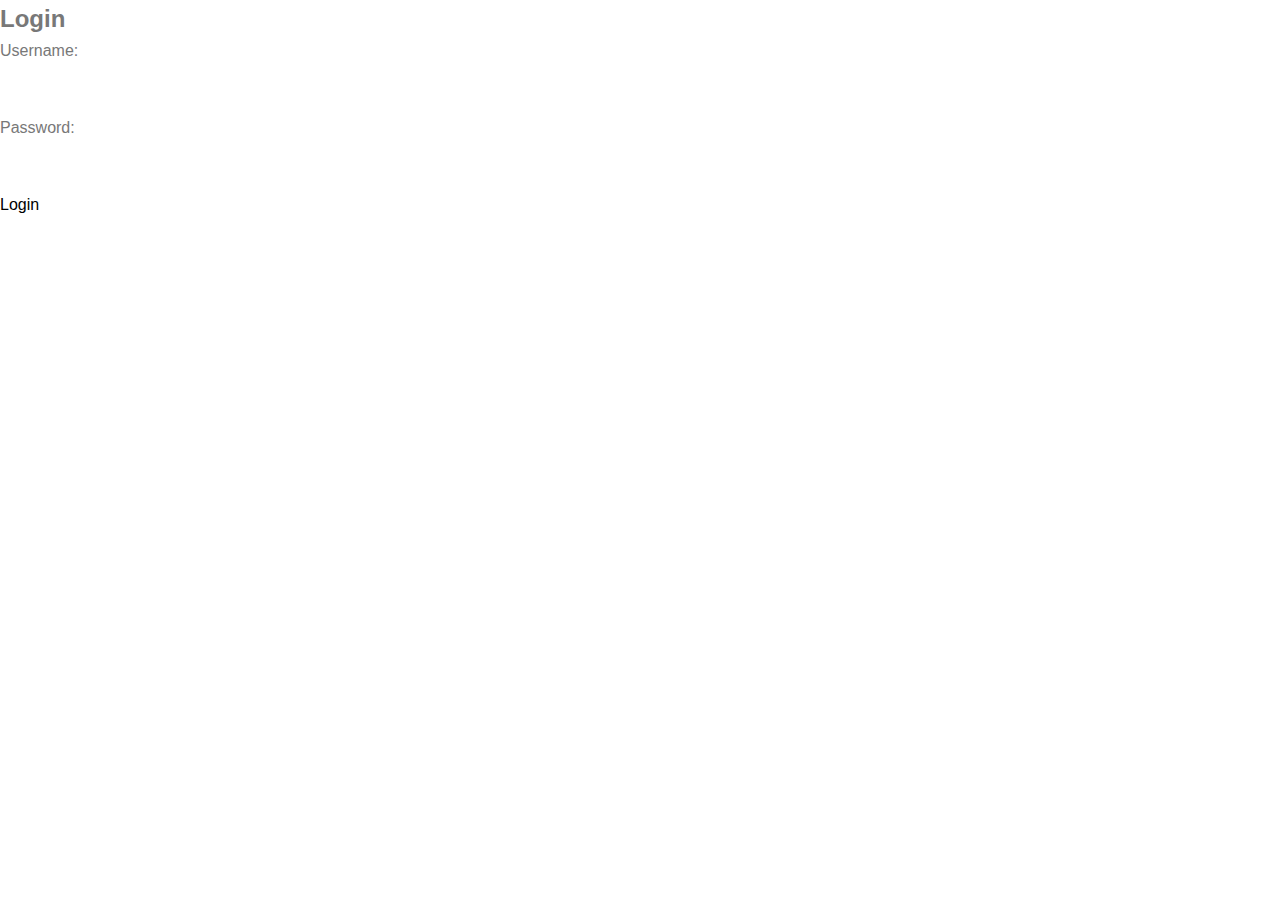
<file: webootcamp/login.html>
<!DOCTYPE html>
<html lang="en">
<head>
    <meta charset="UTF-8">
    <meta name="viewport" content="width=device-width, initial-scale=1.0">
    <title>Login</title>
    <link rel="stylesheet" href="./assets/css/style.css"> 
</head>
<body>
    <div class="login-container">
        <h2>Login</h2>
        <form action="login.php" method="POST">
            <label for="username">Username:</label>
            <input type="text" id="username" name="username" required><br>
            
            <label for="password">Password:</label>
            <input type="password" id="password" name="password" required><br>
            
            <button type="submit">Login</button>
        </form>
    </div>
</body>
</html>
</file>
<file: webootcamp/assets/css/style.css>
/*-----------------------------------*\
  #style.css
\*-----------------------------------*/

/**
 * copyright 2022 codewithsadee
 */





/*-----------------------------------*\
  #CUSTOM PROPERTY
\*-----------------------------------*/

:root {

  /**
   * colors
   */

  --rich-black-fogra-29: hsl(210, 26%, 7%);
  --champagne-pink_20: hsla(23, 61%, 86%, 0.2);
  --independence_30: hsla(245, 17%, 29%, 0.3);
  --gray-x-11-gray: hsl(0, 0%, 73%);
  --champagne-pink: hsl(23, 61%, 86%);
  --spanish-gray: hsl(0, 0%, 60%);
  --sonic-silver: hsl(0, 0%, 47%);
  --deep-saffron: hsl(32, 100%, 59%);
  --dark-orange: hsl(28, 100%, 58%);
  --desert-sand: hsl(23, 49%, 82%);
  --isabelline: hsl(38, 44%, 96%);
  --gainsboro: hsl(0, 0%, 87%);
  --tangerine: hsl(31, 84%, 50%);
  --cinnabar: hsl(3, 90%, 55%);
  --black_95: hsla(0, 0%, 0%, 0.95);
  --cultured: hsl(0, 0%, 93%);
  --white: hsl(0, 0%, 100%);
  --black: hsl(0, 0%, 0%);
  --onyx: hsl(0, 0%, 27%);

  /**
   * typography
   */

  --ff-shadows-into-light: 'Shadows Into Light', cursive;
  --ff-roboto: 'Roboto', sans-serif;
  --ff-rubik: 'Rubik', sans-serif;

  --fs-1: 3.2rem;
  --fs-2: 2.2rem;
  --fs-3: 1.8rem;
  --fs-4: 1.4rem;
  --fs-5: 1.2rem;

  --fw-500: 500;
  --fw-600: 600;
  --fw-700: 700;

  /**
   * spacing
   */

  --section-padding: 60px;

  /**
   * shadow
   */

  --shadow-1: 0 1px 4px hsla(0, 0%, 0%, 0.2);
  --shadow-2: 0 1px 2px hsla(0, 0%, 0%, 0.2);

  /**
   * transition
   */

  --transition-1: 0.25s ease;
  --transition-2: 0.5s ease;

  /**
   * clip path
   */

  --clip-path-1: polygon(0 40%, 100% 0%, 100% 100%, 0 100%);
  --clip-path-2: polygon(0 0%, 100% 0%, 100% 100%, 0 100%);

}





/*-----------------------------------*\
  #RESET
\*-----------------------------------*/

*,
*::before,
*::after {
  margin: 0;
  padding: 0;
  box-sizing: border-box;
}

li { list-style: none; }

a {
  text-decoration: none;
  color: inherit;
}

a,
img,
svg,
span,
input,
select,
button,
textarea,
ion-icon { display: block; }

img { height: auto; }

input,
select,
button,
textarea {
  background: none;
  border: none;
  font: inherit;
}

input,
select,
textarea { width: 100%; }

button { cursor: pointer; }

ion-icon { pointer-events: none; }

address { font-style: normal; }

html {
  font-family: var(--ff-roboto);
  font-size: 10px;
  scroll-behavior: smooth;
}

body {
  background-color: var(--white);
  color: var(--sonic-silver);
  font-size: 1.6rem;
  line-height: 1.6;
  overflow-x: hidden;
}

body.active { overflow: hidden; }

:focus-visible { outline-offset: 4px; }

::selection {
  background-color: #FFC602;
  color: var(--white);
}

::-webkit-scrollbar { width: 8px; }

::-webkit-scrollbar-track { background-color: var(--cultured); }

::-webkit-scrollbar-thumb { background-color: #FFC602; }

::-webkit-scrollbar-thumb:hover { background-color: var(--tangerine); }





/*-----------------------------------*\
  #REUSED STYLE
\*-----------------------------------*/

.container { padding-inline: 15px; }

.h1,
.h2,
.h3,
.h4 {
  font-family: var(--ff-rubik);
  color: var(-independence_30);
  line-height: 1.2;
  letter-spacing: -1px;
}

.h1,
.h2 { font-size: var(--fs-1); }

.h2,
.h3,
.h4 { font-weight: var(--fw-600); }

.h3 { font-size: var(--fs-2); }

.h4 { font-size: var(--fs-3); }

.btn {
  background-color: #FFC602;
  color: var(--white);
  font-family: var(--ff-rubik);
  font-size: var(--fs-4);
  font-weight: var(--fw-500);
  height: var(--height, 45px);
  padding-inline: var(--padding-inline, 35px);
  transition: var(--transition-1);
}

.btn-hover {
  position: relative;
  overflow: hidden;
  z-index: 1;
}

.btn-hover::after {
  content: "";
  position: absolute;
  bottom: -1px;
  left: 20px;
  width: 1px;
  height: 1px;
  transform: translate(-50%, 51%) scale(var(--scale, 1));
  border-radius: 50%;
  background-color: var(--rich-black-fogra-29);
  z-index: -1;
  transition: var(--transition-2);
}

.btn-hover:is(:hover, :focus)::after { --scale: 500; }

.section { padding-block: var(--section-padding); }

.section.white { background-color: var(--isabelline); }

.section-divider { position: relative; }

.section-divider::before,
.section-divider::after {
  content: "";
  position: absolute;
  bottom: 0;
  left: 0;
  width: 100%;
  height: 15px;
  background-repeat: repeat no-repeat;
  background-position: bottom;
}

.section-divider.white::after { background-image: url("../images/shape-white.png"); }

.section-divider.gray::after { background-image: url("../images/shape-grey.png"); }

.w-100 { width: 100%; }

.has-scrollbar {
  display: flex;
  gap: 10px;
  overflow-x: auto;
  scroll-snap-type: inline mandatory;
  padding-block-end: 40px;
}

.has-scrollbar::-webkit-scrollbar { height: 12px; }

.has-scrollbar::-webkit-scrollbar-button { width: calc(25% - 40px); }

.has-scrollbar::-webkit-scrollbar-track {
  outline: 2px solid #FFC602;
  border-radius: 50px;
}

.has-scrollbar::-webkit-scrollbar-thumb {
  border: 3px solid var(--cultured);
  border-radius: 50px;
}

.section-title > .span {
  display: inline-block;
  color: #FFC602;
}

.abs-img {
  position: absolute;
  transform: scale(1);
}

.scale-up-anim { animation: scaleUp 1s linear infinite alternate; }

@keyframes scaleUp {
  0% { transform: scale(1);}
  100% { transform: scale(1.05); }
}

.section-subtitle {
  color: var(--cinnabar);
  font-family: var(--ff-rubik);
  text-align: center;
  font-weight: var(--fw-500);
}

.badge {
  position: absolute;
  background: var(--bg-color, var(--cinnabar));
  color: var(--white);
  font-size: var(--fs-5);
  font-weight: var(--fw-600);
  padding: var(--padding-block, 2px) 15px;
}

.rating-wrapper {
  display: flex;
  gap: 5px;
  color: #FFC602;
}





/*-----------------------------------*\
  #HEADER
\*-----------------------------------*/

/* .navbar, */
.header-btn-group .btn { display: none; }

.header {
  --color: var(--white);
  --btn-color: var(--white);

  position: absolute;
  top: 0;
  left: 0;
  width: 100%;
  padding-block: 20px;
  border-block-end: 1px solid var(--champagne-pink_20);
  z-index: 4;
}

.header.active {
  --color: var(--rich-black-fogra-29);
  --btn-color: var(--rich-black-fogra-29);

  position: fixed;
  top: -86px;
  background-color: var(--white);
  box-shadow: var(--shadow-1);
  animation: slideIn 0.5s ease-out forwards;
}

@keyframes slideIn {
  0% { transform: translateY(0); }
  100% { transform: translateY(100%); }
}

.header .container {
  display: flex;
  justify-content: space-between;
  align-items: center;
}

.logo {
  color: var(--color);
  font-family: var(--ff-rubik);
  font-size: 2.8rem;
  font-weight: var(--fw-700);
  letter-spacing: -2px;
}

.logo .span {
  display: inline-block;
  color: #FFC602;
}

.header-btn-group {
  display: flex;
  align-items: center;
  gap: 20px;
}

.search-btn {
  color: var(--btn-color);
  font-size: 20px;
}

.search-btn ion-icon { --ionicon-stroke-width: 50px; }

.nav-toggle-btn {
  display: grid;
  gap: 4px;
}

.line {
  width: 10px;
  height: 3px;
  background-color: var(--btn-color);
  border-radius: 5px;
  transition: var(--transition-1);
}

.line.middle { width: 20px; }

.line.bottom { margin-left: auto; }

.nav-toggle-btn.active .line.top { transform: translate(1px, 3px) rotate(45deg); }

.nav-toggle-btn.active .line.middle { transform: rotate(-45deg); }

.nav-toggle-btn.active .line.bottom { transform: translate(-1px, -3px) rotate(45deg); }

.navbar {
  position: absolute;
  top: 100%;
  left: 50%;
  transform: translateX(-50%);
  width: calc(100% - 30px);
  background-color: var(--white);
  padding-inline: 20px;
  box-shadow: var(--shadow-1);
  height: 0;
  overflow: hidden;
  visibility: hidden;
  transition: var(--transition-1);
}

.navbar.active {
  height: 236px;
  visibility: visible;
}

.navbar-list { margin-block: 10px; }

.nav-item:not(:last-child) { border-block-end: 1px solid hsla(0, 0%, 0%, 0.04); }

.navbar-link {
  color: var(--rich-black-fogra-29);
  font-size: var(--fs-4);
  font-family: var(--ff-rubik);
  font-weight: var(--fw-500);
  padding: 10px 15px;
  transition: var(--transition-1);
}

.navbar-link:is(:hover, :focus) { color: var(--dark-orange); }




/*-----------------------------------*\
  #SEARCH BOX
\*-----------------------------------*/

.search-container {
  position: fixed;
  top: -60%;
  left: 0;
  width: 100%;
  height: 110%;
  background-color: var(--black_95);
  display: flex;
  justify-content: center;
  align-items: center;
  padding-inline: 15px;
  z-index: 5;
  visibility: hidden;
  opacity: 0;
  transition: var(--transition-2);
}

.search-container.active {
  visibility: visible;
  opacity: 1;
  transform: translateY(50%);
}

.search-box {
  position: relative;
  width: 100%;
  max-width: 500px;
}

.search-input {
  color: var(--gainsboro);
  font-size: 3rem;
  padding: 20px 15px;
  padding-inline-end: 70px;
}

.search-input::placeholder { color: var(--spanish-gray); }

.search-input::-webkit-search-cancel-button { display: none; }

.search-submit {
  position: absolute;
  top: 50%;
  transform: translateY(-50%);
  right: 15px;
  color: var(--onyx);
  font-size: 4rem;
  transition: var(--transition-1);
}

.search-submit:is(:hover, :focus) { color: var(--gainsboro); }

.search-close-btn {
  position: absolute;
  inset: 0;
  z-index: -1;
  cursor: url("../images/close.png"), auto;
}





/*-----------------------------------*\
  #HERO
\*-----------------------------------*/

.hero-banner { display: none; }

.hero {
  background-repeat: no-repeat;
  background-size: cover;
  background-position: center;
  padding-block: 115px 50px;
  text-align: center;
}

.hero-subtitle {
  color: #FFC602;
  font-family: var(--ff-shadows-into-light);
  font-size: var(--fs-3);
  letter-spacing: 1px;
  margin-block-end: 25px;
}

.hero-title {
  color: #fff;
  max-width: 12ch;
  margin-inline: auto;
}

.hero-text {
  color: #fff;
  margin-block: 15px 30px;
  max-width: 44ch;
  margin-inline: auto;
}

.hero .btn { margin-inline: auto; }

.hero .btn:is(:hover, :focus) {
  background-color: var(--white);
  color: var(--black);
}





/*-----------------------------------*\
  #PROMO
\*-----------------------------------*/

.promo-card {
  position: relative;
  background-color: var(--black);
  text-align: center;
  padding: 40px 30px;
  box-shadow: var(--shadow-2);
  z-index: 1;
}

.promo-card::after {
  content: "";
  position: absolute;
  inset: 0;
  background-color: #FFC602;
  clip-path: var(--clip-path-1);
  transform: scaleY(0.3);
  transform-origin: bottom;
  z-index: -1;
  transition: var(--transition-1);
}

.promo-card:hover::after {
  clip-path: var(--clip-path-2);
  transform: scaleY(1);
}

.promo-card .card-icon svg { margin-inline: auto; }

.promo-card:hover .card-icon path { fill: var(--white); }

.promo-card:hover :is(.card-title, .card-text) { color: var(--white); }

.promo-card .card-title {
  margin-block: 15px;
  transition: var(--transition-1);
}

.promo-card .card-text {
  margin-block-end: 15px;
  transition: var(--transition-1);
}

.promo-card .card-banner {
  max-width: max-content;
  margin-inline: auto;
  aspect-ratio: 1 / 1;
}

.promo-item {
  min-width: 100%;
  scroll-snap-align: start;
}





/*-----------------------------------*\
  #ABOUT
\*-----------------------------------*/

.about { text-align: center; }

.about-banner {
  position: relative;
  aspect-ratio: 1 / 0.9;
}

.about-img {
  max-width: max-content;
  margin-inline: auto;
}

.about-banner .abs-img {
  top: 0;
  left: 100px;
}

.about .section-title {
  max-width: 15ch;
  margin-block: 40px 10px;
  margin-inline: auto;
}

.about-list { margin-block: 20px 30px; }

.about-item {
  display: flex;
  justify-content: center;
  align-items: center;
  gap: 10px;
}

.about-item:not(:last-child) { margin-block-end: 10px; }

.about-item ion-icon {
  background-color: #FFC602;
  color: var(--white);
  font-size: 1.2rem;
  padding: 4px;
  border-radius: 50%;
  --ionicon-stroke-width: 110px;
}

.about-item .span {
  color: var(--rich-black-fogra-29);
  font-family: var(--ff-rubik);
  font-weight: var(--fw-500);
}

.about .btn { margin-inline: auto; }





/*-----------------------------------*\
  #FOOD MENU
\*-----------------------------------*/

.food-menu {
  background-color: var(--isabelline);
  text-align: center;
}

.food-menu .section-title { margin-block: 10px 20px; }

.food-menu .section-text {
  max-width: 44ch;
  margin-inline: auto;
  margin-block-end: 30px;
}

.fiter-list {
  display: flex;
  flex-wrap: wrap;
  justify-content: center;
  gap: 10px;
  margin-block-end: 40px;
}

.filter-btn {
  background-color: var(--white);
  color: var(--color, var(--rich-black-fogra-29));
  font-family: var(--ff-rubik);
  font-weight: var(--fw-500);
  padding: 5px 20px;
  border: 1px solid var(--border-color, var(--cultured));
}

.filter-btn.active {
  background-color: #FFC602;
  --color: var(--white);
  --border-color: #FFC602;
}

.food-menu-list {
  display: grid;
  gap: 30px;
}

.food-menu-card {
  background-color: var(--white);
  padding: 40px;
  box-shadow: var(--shadow-2);
}

.food-menu-card:focus-within { outline: 1px auto -webkit-focus-ring-color; }

.food-menu-card .card-banner {
  position: relative;
  padding-block-start: 30px;
  max-width: max-content;
  aspect-ratio: 1 / 1;
  margin-inline: auto;
}

.food-menu-card .badge {
  top: 0;
  left: 0;
}

.food-menu-btn {
  position: absolute;
  top: calc(50% + 15px);
  left: 50%;
  transform: translate(-50%, 0);
  min-width: max-content;
  --bg-color: var(--cinnabar);
  width: 60%;
  --height: 40px;
  --padding-inline: 20px;
  opacity: 0;
  transition: var(--transition-2);
}

.food-menu-btn:is(:hover, :focus) { --bg-color: #FFC602; }

.food-menu-card:is(:hover, :focus-within) .food-menu-btn {
  transform: translate(-50%, -50%);
  opacity: 1;
}

.food-menu-card .wrapper {
  display: flex;
  justify-content: center;
  align-items: center;
  gap: 15px;
  margin-block: 20px 10px;
}

.food-menu-card .category {
  font-family: var(--ff-rubik);
  font-weight: var(--fw-500);
}

.food-menu-card .rating-wrapper { font-size: 1.4rem; }

.food-menu-card .card-title { margin-block-end: 10px; }

.food-menu-card .price-wrapper {
  display: flex;
  justify-content: center;
  gap: 5px;
  font-family: var(--ff-rubik);
  font-weight: var(--fw-600);
}

.food-menu-card .price-text {
  color: var(--cinnabar);
  text-transform: uppercase;
  padding-inline-end: 5px;
}

.food-menu-card .price { color: #FFC602; }

.food-menu-card .del { color: var(--gray-x-11-gray); }





/*-----------------------------------*\
  #CTA
\*-----------------------------------*/

.cta {
  background-repeat: no-repeat;
  background-size: cover;
  background-position: center;
  text-align: center;
  overflow: hidden;
}

.cta::before {
  bottom: auto;
  top: 0;
  background-image: url("../images/shape-grey.png");
  transform: scaleY(-1);
}

.cta .section-title {
  color: var(--white);
  line-height: 1.5;
  letter-spacing: -2px;
  max-width: 17ch;
  margin-inline: auto;
}

.cta .section-text {
  color: var(--gainsboro);
  margin-block: 25px 20px;
}

.cta .btn { margin-inline: auto; }

.cta-banner {
  position: relative;
  aspect-ratio: 1 / 0.9;
}

.cta-img { transform: scale(1.3) translateY(60px); }

.cta-banner .abs-img {
  top: 50px;
  left: 10px;
}





/*-----------------------------------*\
  #DELIVERY
\*-----------------------------------*/

.delivery-content { margin-block-end: 40px; }

.delivery .section-title {
  max-width: 17ch;
  line-height: 1.6;
  letter-spacing: -2px;
}

.delivery .section-text { margin-block: 15px 25px; }

.delivery-banner {
  position: relative;
  aspect-ratio: 1 / 0.86;
}

.delivery-img {
  position: absolute;
  top: 0;
  left: 0;
  transform: translateX(-80px);
  transition: var(--transition-2);
}





/*-----------------------------------*\
  #TESTIMONIALS
\*-----------------------------------*/

.testi { text-align: center; }

.testi .section-title { margin-block: 10px 20px; }

.testi .section-text {
  max-width: 44ch;
  margin-inline: auto;
  margin-block-end: 30px;
}

.testi-card {
  background-color: var(--white);
  padding: 40px;
  text-align: left;
  box-shadow: var(--shadow-2);
}

.testi-card .profile-wrapper {
  display: flex;
  align-items: center;
  gap: 15px;
}

.testi-card .avatar {
  min-width: max-content;
  border-radius: 50%;
  overflow: hidden;
}

.testi-card .testi-name { margin-block-end: 2px; }

.testi-card .testi-title {
  font-family: var(--ff-rubik);
  font-size: var(--fs-4);
}

.testi-card .testi-text { margin-block: 20px 15px; }

.testi-item {
  min-width: 100%;
  scroll-snap-align: start;
}





/*-----------------------------------*\
  #BANNER
\*-----------------------------------*/

.banner { color: var(--white); }

.banner-list {
  display: grid;
  gap: 10px;
}

.banner-lg { height: 430px; }

.banner-sm { height: 200px; }

.banner-md { height: 240px; }

.banner-card {
  position: relative;
  height: 100%;
  box-shadow: var(--shadow-2);
  overflow: hidden;
}

.banner-card .banner-img {
  background-color: var(--gainsboro);
  width: 100%;
  height: 100%;
  object-fit: cover;
  transform: scale(1);
  transition: var(--transition-2);
}

.banner-card:is(:hover, :focus-within) .banner-img { transform: scale(1.05); }

.banner-item-content {
  position: absolute;
  top: 50%;
  transform: translateY(-50%);
  left: 20px;
  right: 20px;
  max-height: calc(100% - 30px);
}

.banner-md .banner-item-content { left: 50%; }

.banner-subtitle,
.banner-title {
  font-family: var(--ff-rubik);
  font-weight: var(--fw-600);
  line-height: 1.2;
  letter-spacing: -0.5px;
}

.banner-lg .banner-subtitle {
  font-size: var(--fs-2);
  margin-block-end: 10px;
}

.banner-lg .banner-title {
  font-size: var(--fs-1);
  max-width: 16ch;
}

:is(.banner-md, .banner-sm) .banner-title {
  font-size: var(--fs-2);
  max-width: 10ch;
}

.banner-card .banner-text { margin-block: 10px 15px; }

.banner-card .btn {
  --bg-color: var(--dark-orange);
  --height: 40px;
  --padding-inline: 25px;
}

.banner-card .btn:is(:hover, :focus) { background-color: var(--rich-black-fogra-29); }





/*-----------------------------------*\
  #BLOG
\*-----------------------------------*/

.blog { text-align: center; }

.blog .section-title { margin-block: 10px 20px; }

.blog .section-text {
  margin-block-end: 40px;
  max-width: 44ch;
  margin-inline: auto;
}

.blog-list {
  display: grid;
  gap: 30px;
}

.blog-card {
  background-color: var(--white);
  text-align: left;
  box-shadow: var(--shadow-2);
}

.blog-card .card-banner {
  position: relative;
  aspect-ratio: 1 / 0.65;
  background-color: var(--gainsboro);
}

.blog-card .badge {
  top: 20px;
  right: 20px;
  font-family: var(--ff-rubik);
  text-transform: uppercase;
  --bg-color: var(--tangerine);
  --padding-block: 5px;
}

.blog-card .card-content { padding: 30px; }

.blog-card .card-meta-wrapper {
  display: flex;
  flex-wrap: wrap;
  justify-content: flex-start;
  align-items: center;
  gap: 12px 20px;
}

.blog-card .card-meta-link {
  display: flex;
  align-items: center;
  gap: 10px;
}

.blog-card .card-meta-link ion-icon {
  color: var(--tangerine);
  font-size: 1.5rem;
  --ionicon-stroke-width: 60px;
}

.blog-card :is(.meta-info, .btn-link) {
  color: var(--rich-black-fogra-29);
  font-family: var(--ff-rubik);
  font-size: var(--fs-5);
  font-weight: var(--fw-600);
  text-transform: uppercase;
  line-height: 1;
  transition: var(--transition-1);
}

.blog-card .card-meta-link:is(:hover, :focus) .meta-info {
  color: #FFC602;
}

.blog-card .card-title {
  font-size: var(--fs-3);
  margin-block: 20px 15px;
  transition: var(--transition-1);
}

.blog-card .card-title:is(:hover, :focus) {
  opacity: 0.8;
  text-decoration: underline;
}

.blog-card .card-text { margin-block-end: 20px; }

.blog-card .btn-link {
  display: flex;
  align-items: center;
  gap: 5px;
}

.blog-card .btn-link ion-icon { font-size: 1.5rem; }

.blog-card .btn-link:is(:hover, :focus) {
  color: #FFC602;
  gap: 10px;
}





/*-----------------------------------*\
  #FOOTER
\*-----------------------------------*/

.footer { overflow: hidden; }

.footer-top {
  position: relative;
  padding-block: 120px;
  background-repeat: no-repeat;
  background-size: contain;
  background-position: bottom;
  border-block-end: 2px solid var(--independence_30);
}

.footer-top::after {
  content: url(../images/delivery-boy.svg);
  position: absolute;
  bottom: -11px;
  left: -160px;
  width: 160px;
  animation: running-cycle 20s linear infinite;
}

@keyframes running-cycle {
  0% { left: -160px; }
  100% { left: 100%; }
}

.footer-top .container {
  display: grid;
  gap: 30px;
}

.footer .logo {
  color: var(--rich-black-fogra-29);
  font-size: 3.2rem;
}

.footer-text { margin-block: 15px 25px; }

.social-list {
  display: flex;
  gap: 5px;
}

.social-link {
  background-color: var(--dark-orange);
  color: var(--white);
  font-size: 1.5rem;
  padding: 10px;
  transition: var(--transition-1);
}

.social-link:is(:hover, :focus) { background-color: var(--rich-black-fogra-29); }

.footer-list-title {
  position: relative;
  max-width: max-content;
  color: var(--rich-black-fogra-29);
  font-family: var(--ff-rubik);
  font-size: var(--fs-3);
  font-weight: var(--fw-600);
  letter-spacing: -1px;
  margin-block-end: 20px;
}

.footer-list-title::after {
  content: "";
  position: absolute;
  top: 50%;
  transform: translateY(-50%);
  left: calc(100% + 15px);
  background-color: #FFC602;
  width: 40px;
  height: 4px;
  border-inline-end: 5px solid #FFC602;
  box-shadow: inset -5px 0 0 var(--white);
}

.footer-list > li:not(:last-child) { margin-block-end: 15px; }

.footer-list address { max-width: 20ch; }

.footer-form {
  background-color: var(--white);
  padding: 30px;
  border: 1px solid var(--cultured);
  box-shadow: var(--shadow-2);
}

.input-wrapper {
  display: grid;
  gap: 10px;
  margin-block-end: 10px;
}

.input-field {
  color: var(--spanish-gray);
  font-size: var(--fs-4);
  border: 1px solid var(--cultured);
  padding: 8px 12px;
}

.input-field::placeholder { color: var(--spanish-gray); }

.input-field::-webkit-calendar-picker-indicator { opacity: 0.5; }

textarea.input-field {
  min-height: 50px;
  max-height: 150px;
  height: 100px;
  resize: vertical;
  margin-block-end: 10px;
}

.footer-form .btn {
  font-size: var(--fs-15);
  --height: 40px;
  --padding-inline: 25px;
}

.footer-form .btn:is(:hover, :focus) { background-color: var(--rich-black-fogra-29); }

.footer-bottom {
  padding-block: 20px;
  text-align: center;
}

.copyright-link { display: inline-block; }

.copyright-link:is(:hover, :focus) { text-decoration: underline; }





/*-----------------------------------*\
  #BACK TO TOP
\*-----------------------------------*/

.back-top-btn {
  position: fixed;
  bottom: 10px;
  right: 20px;
  background-color: #FFC602;
  color: var(--white);
  padding: 15px;
  border-radius: 50%;
  box-shadow: var(--shadow-1);
  z-index: 2;
  opacity: 0;
  visibility: hidden;
  transition: var(--transition-1);
}

.back-top-btn.active {
  opacity: 1;
  visibility: visible;
  transform: translateY(-10px);
}

.back-top-btn:is(:hover, :focus) { background-color: var(--rich-black-fogra-29); }





/*-----------------------------------*\
  #MEDIA QUERIES
\*-----------------------------------*/

/**
 * responsive for larger than 480px screen
 */

@media (min-width: 480px) {

  /**
   * HEADER
   */

  .header-btn-group .btn {
    display: block;
    --bg-color: var(--dark-orange);
  }
  
}





/**
 * responsive for larger than 550px screen
 */

@media (min-width: 550px) {

  /**
   * REUSED STYLE
   */

  .container {
    max-width: 550px;
    width: 100%;
    margin-inline: auto;
  }

  .has-scrollbar > li { min-width: calc(50% - 5px); }



  /**
   * HERO
   */

  .hero-title { --fs-1: 4.2rem; }



  /**
   * FOOTER
   */

  .footer-top .container { grid-template-columns: 1fr 1fr; }

}





/**
 * responsive for larger than 768px screen
 */

@media (min-width: 768px) {

  /**
   * REUSED STYLE
   */

  .container { max-width: 720px; }



  /**
   * HERO
   */

  .hero {
    position: relative;
    text-align: left;
    overflow: hidden;
    z-index: 1;
  }

  .hero-content > :is(*, .btn) { margin-inline: 0; }

  .hero-banner {
    display: block;
    position: absolute;
    top: calc(50% + 86px);
    transform: translateY(-50%);
    right: 50px;
    max-width: 40%;
    aspect-ratio: 1 / 0.9;
    
  }

  .hero-img {
    position: absolute;
    bottom: 0;
  }

  .hero::after {
    content: "";
    position: absolute;
    right: 0;
    bottom: -2px;
    width: 100%;
    height: 100%;
    background-repeat: no-repeat;
    background-size: contain;
    background-position: right bottom;
    pointer-events: none;
    z-index: -1;
  }



  /**
   * ABOUT
   */

  .about .container {
    display: grid;
    grid-template-columns: 1fr 1fr;
    gap: 30px;
  }

  .about { text-align: left; }

  .about .section-title { margin-block-start: 0; }

  .about :is(.section-title, .btn) { margin-inline: 0; }

  .about-item { justify-content: flex-start; }



  /**
   * FOOD MENU
   */

  .food-menu-list { grid-template-columns: 1fr 1fr; }

  .food-menu-card :is(.wrapper, .price-wrapper) { justify-content: flex-start; }

  .food-menu-card .card-title { text-align: left; }



  /**
   * CTA
   */

  .cta .container {
    display: grid;
    grid-template-columns: 1fr 1fr;
    align-items: center;
    gap: 30px;
  }

  .cta { text-align: left; }

  .cta :is(.section-title, .btn) { margin-inline: 0; }

  .cta-img { transform: scale(1.3) translate(90px, 20px); }



  /**
   * DELIVERY
   */

  .delivery .container {
    display: grid;
    grid-template-columns: 1fr 1fr;
    align-items: center;
    gap: 50px;
  }



  /**
   * BANNER
   */

  .banner-list { grid-template-columns: repeat(4, 1fr); }

  .banner-lg {
    grid-column: 1 / 3;
    grid-row: 1 / 3;
  }

  .banner-md {
    grid-column: 3 / 5;
    grid-row: 2 / 3;
    height: 220px;
  }



  /**
   * BLOG
   */

  .blog-list { grid-template-columns: 1fr 1fr; }

  .blog-card { height: 100%; }



  /**
   * FOOTER
   */

  .input-wrapper { grid-template-columns: 1fr 1fr; }

}





/**
 * responsive for larger than 992px screen
 */

@media (min-width: 992px) {

  /**
   * CUSTOM PROPERTY
   */

  :root {

    /**
     * spacing
     */

    --section-padding: 120px;

  }



  /**
   * REUSED STYLE
   */

  .container { max-width: 960px; }

  .has-scrollbar > li { min-width: calc(33.33% - 6.66px); }

  .h2 { --fs-1: 4.2rem; }



  /**
   * HEADER
   */

  .nav-toggle-btn { display: none; }

  .header .container { gap: 20px; }

  .navbar,
  .navbar.active {
    all: unset;
    margin-inline-start: auto;
  }

  .navbar-list {
    margin-block: 0;
    display: flex;
    gap: 5px;
  }

  .nav-item:not(:last-child) { border-block-end: none; }

  .navbar-link {
    --fs-4: 1.5rem;
    color: var(--btn-color);
    letter-spacing: -0.5px;
  }



  /**
   * HERO
   */

  .hero {
    min-height: 660px;
    display: grid;
    align-items: center;
  }

  .hero-subtitle { --fs-3: 3.2rem; }

  .hero-title {
    --fs-1: 7rem;
    letter-spacing: -2.5px;
  }

  .hero-text { font-size: var(--fs-3); }

  .hero-banner {
    max-width: 35%;
    top: auto;
    bottom: 0;
    transform: translateY(0);
  }
  .hero-img {
    width: 100%;
    height: auto;
    transition: transform 0.5s; /* Animasi halus saat mengubah posisi */
}

/* Kelas untuk animasi bergerak ke bawah */
.move-down {
    animation: moveDown 1s forwards; /* Memanggil animasi moveDown */
}

.move-down1b{
  animation: moveDown1b 5s forwards infinite;
}
.move-down2b{
  animation: moveDown2b 5s forwards infinite;
}
.move-down3b{
  animation: moveDown3b 5s forwards  infinite;
}
.move-down4b{
  animation: moveDown4b 5s forwards  infinite;
}
@keyframes moveDown1b {
  from {
      transform: translateY(-100px); /* Posisi awal (di atas) */
  }
  to {
      transform: translateY(10px); /* Posisi akhir (ke bawah) untuk 1b */
  }
}

@keyframes moveDown2b {
  from {
      transform: translateY(-100px); /* Posisi awal (di atas) */
  }
  to {
      transform: translateY(-40px); /* Posisi akhir (ke bawah) untuk 2b */
  }
}

@keyframes moveDown3b {
  from {
      transform: translateY(-40px); /* Posisi awal (di atas) */
  }
  to {
      transform: translateY(-100px); /* Posisi akhir (ke bawah) untuk 3b */
  }
}
  .hero-img-bg { transform: scale(1.4) translate(20px, -20px); 
  }

@keyframes moveDown4b {
  from {
      transform: translateY(-40px); /* Posisi awal (di atas) */
  }
  to {
      transform: translateY(-150px); /* Posisi akhir (ke bawah) untuk 3b */
  }
}
  .hero-img-bg { transform: scale(1.4) translate(20px, -20px); }
  

  /**
   * FOOD MENU
   */

  .food-menu-list { grid-template-columns: repeat(3, 1fr); }

  .food-menu-card { height: 100%; }



  /**
   * CTA
   */

  .cta-img { transform: scale(1.4) translate(20px, 40px); }

  .cta-banner .abs-img { left: -50px; }

  :is(.cta, .delivery) .section-title { line-height: 1.2; }



  /**
   * BANNER
   */

  .banner-lg .banner-title {
    --fs-1: 3.6rem;
    letter-spacing: -2px;
  }

  :is(.banner-md, .banner-sm) .banner-title,
  .banner-lg .banner-subtitle { --fs-2: 3.2rem; }



  /**
   * TESTIMONIALS
   */

  .testi-list { padding-block-end: 0; }



  /**
   * BLOG
   */

  .blog-list { grid-template-columns: repeat(3, 1fr); }

  .blog-card .card-title { --fs-3: 2.2rem; }



  /**
   * FOOTER
   */

  .footer-top .container { grid-template-columns: 1fr 1fr 1fr 1.6fr; }

  .footer-form { margin-block-start: -170px; }



  /**
   * BACK TO TOP
   */

  .back-top-btn {
    bottom: 20px;
    right: 30px;
  }

}





/**
 * responsive for larger than 1200px screen
 */

@media (min-width: 1200px) {

  /**
   * REUSED STYLE
   */

  .container { max-width: 1200px; }



  /**
   * HERO
   */

  .hero { min-height: 770px; }



  /**
   * PROMO
   */
  
  .promo .promo-item { min-width: calc(25% - 7.5px); }



  /**
   * ABOUT
   */

  .about .container { gap: 60px; }



  /**
   * CTA
   */

  .cta { --section-padding: 60px; }

  .cta .section-title { max-width: 18ch; }



  /**
   * BANNER
   */

  .banner-md .banner-item-content { left: 55%; }



  /**
   * FOOTER
   */

  .footer-top .container { grid-template-columns: 1.4fr 1fr 1fr 1.6fr; }

}
.modal {
  display: none; /* Sembunyikan modal secara default */
  position: fixed; /* Tetap di atas jendela */
  z-index: 1000; /* Di atas elemen lain */
  left: 0;
  top: 0;
  width: 100%; /* Lebar penuh */
  height: 100%; /* Tinggi penuh */
  overflow: auto; /* Tambahkan scroll jika perlu */
  background-color: rgba(0, 0, 0, 0.5); /* Latar belakang transparan */
}

.modal-content {
  background-color: #fefefe;
  margin: 15% auto; /* Pusatkan modal */
  padding: 20px;
  border: 1px solid #888;
  width: 80%; /* Lebar modal */
  max-width: 600px; /* Lebar maksimum */
  border-radius: 8px; /* Sudut membulat */
}

.close {
  color: #aaa;
  float: right;
  font-size: 28px;
  font-weight: bold;
}

.close:hover,
.close:focus {
  color: black;
  text-decoration: none;
  cursor: pointer;
}
.map-container {
  position: relative;
  width: 100%;
  height: 0;
  padding-bottom: 56.25%; /* 16:9 Aspect Ratio */
}
.map-container iframe {
  position: absolute;
  top: 0;
  left: 0;
  width: 100%;
  height: 100%;
  border: 0;
}
#map {
  height: 400px; /* Tinggi peta */
  width: 100%; /* Lebar peta */
}
</file>
